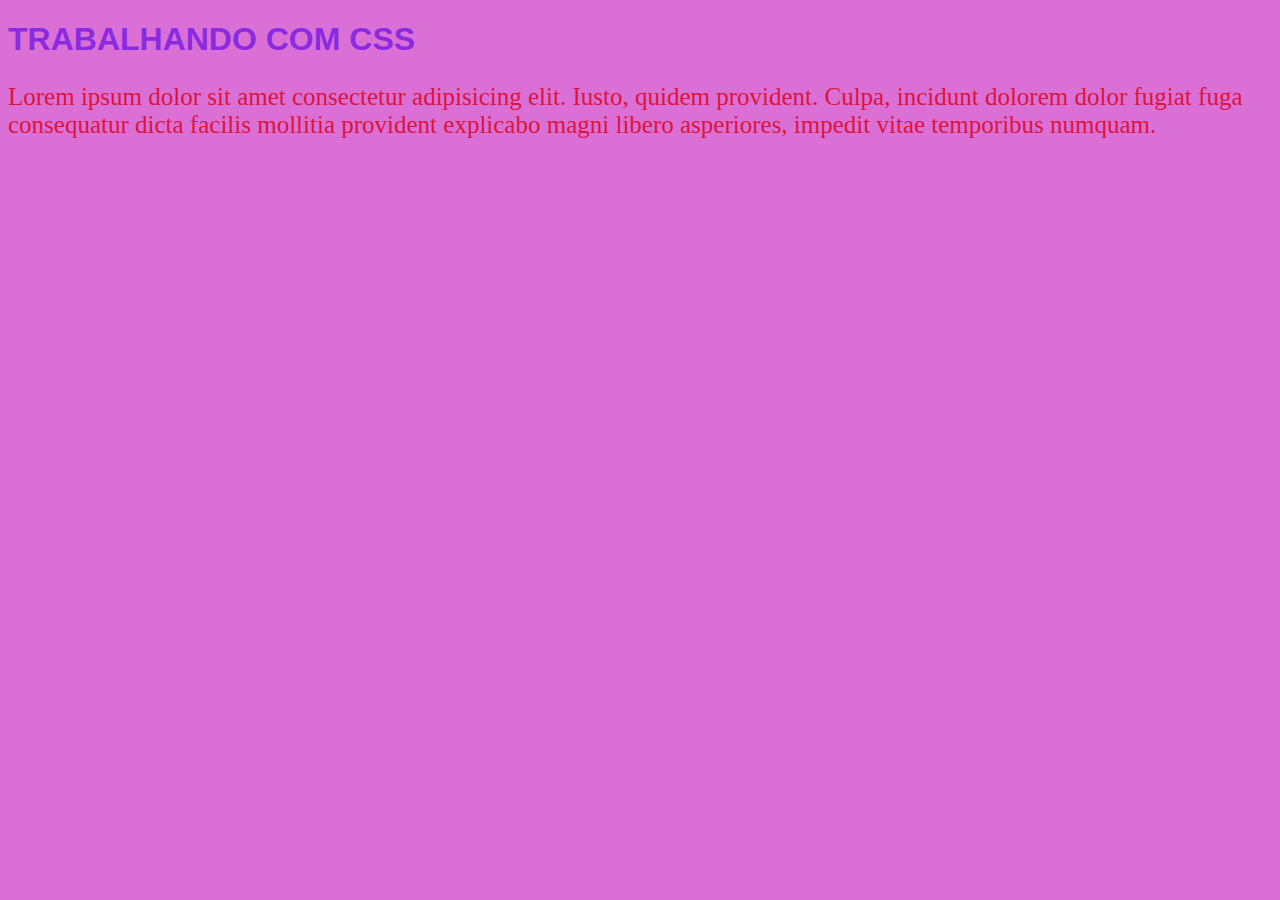
<file: Aula3/aula3.1/index.html>
<!DOCTYPE html>
<html lang="en">
<head>
    <meta charset="UTF-8">
    <meta name="viewport" content="width=device-width, initial-scale=1.0">
    <title>deixar bonito</title>
    <link rel="stylesheet" href="style.css">
</head>
<body>
    <h1>TRABALHANDO COM CSS</h1>
    <p>Lorem ipsum dolor sit amet consectetur adipisicing elit. Iusto, quidem provident. Culpa, incidunt dolorem dolor fugiat fuga consequatur dicta facilis mollitia provident
     explicabo magni libero asperiores, impedit vitae temporibus numquam.</p>
</body>
</html>
</file>
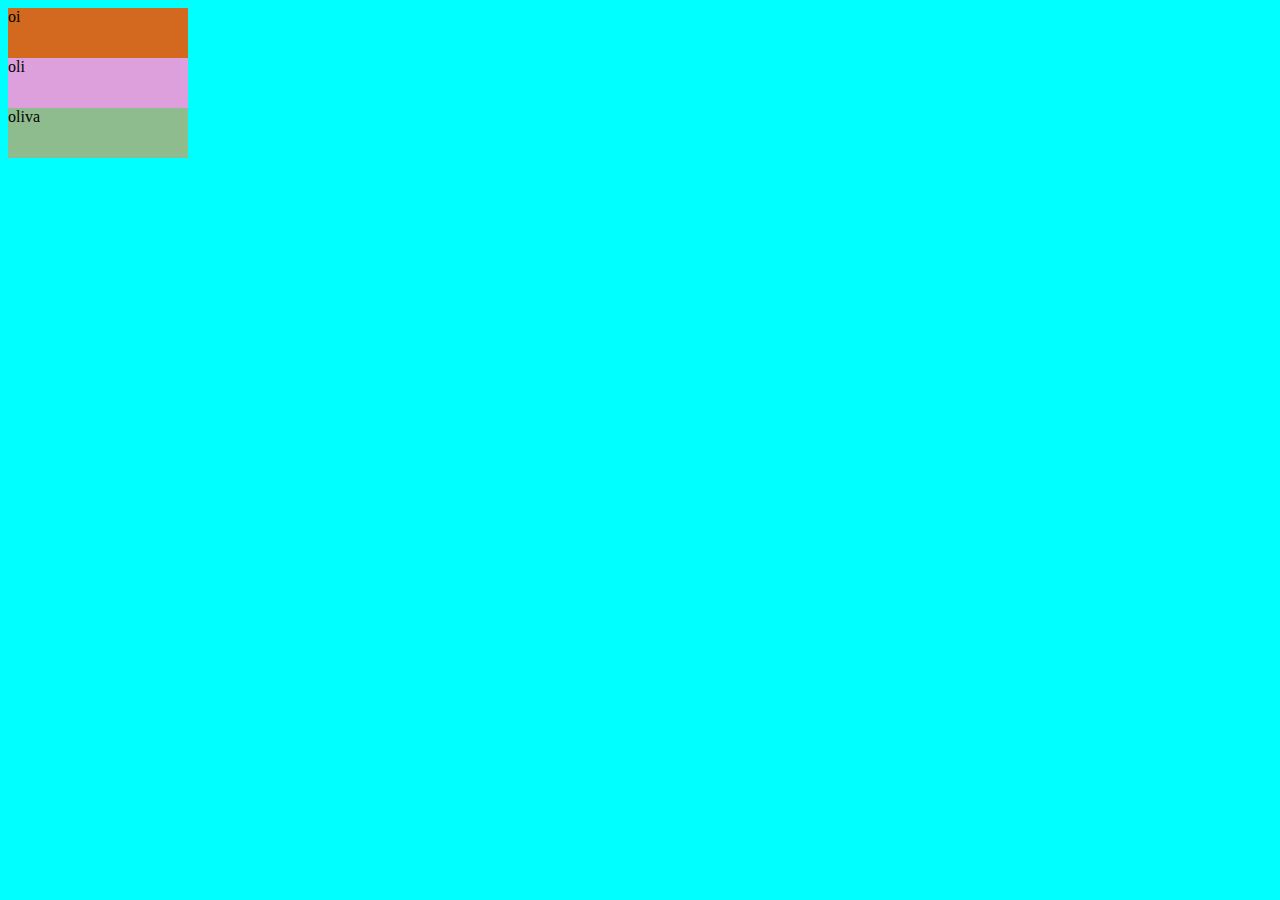
<file: Aula3/aula3.2/index.html>
<!DOCTYPE html>
<html lang="en">
<head>
    <meta charset="UTF-8">
    <meta name="viewport" content="width=device-width, initial-scale=1.0">
    <title>Document</title>
    <link rel="stylesheet" href="style.css">
</head>
<body>
    <div class="primeira">oi</div>
    <div class="segunda">oli</div>
    <div class="terceira">oliva</div>
    

</body>
</html>
</file>
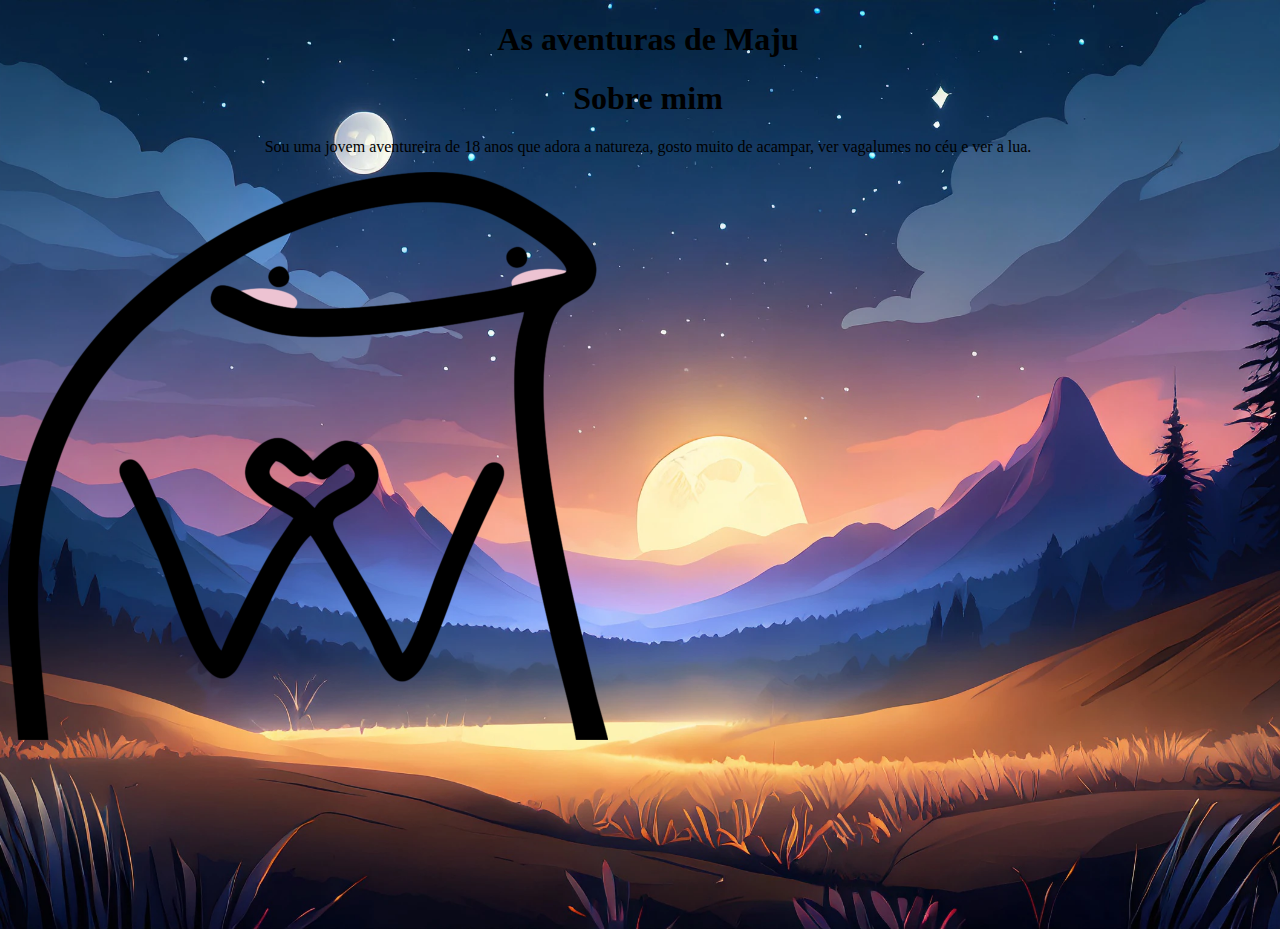
<file: Aula3/páginas/aventuras.html>
<!DOCTYPE html>
<html lang="en">
<head>
    <meta charset="UTF-8">
    <meta name="viewport" content="width=device-width, initial-scale=1.0">
    <title>Aventuras</title>
    <link rel="stylesheet" href="style.css">
</head>
<body>
   <h1>As aventuras de Maju</h1> 
   
   <div class="Avetura">
    <h1>Sobre mim</h1>
    <p>
        Sou uma jovem aventureira de 18 anos que adora a natureza, gosto muito de acampar, ver vagalumes no céu e ver a lua.
    </p>
    <img src="./coracao.png"></img>
</div>
</body>
</html>
</file>
<file: Aula3/aula3.1/style.css>
body {
    background-color: #DA70D6;
}

h1 {
    font-family: 'Franklin Gothic Medium', 'Arial Narrow', Arial, sans-serif;
    color: blueviolet;
}

p {
    font-size: 25px;
    color: crimson;

}
</file>
<file: Aula3/aula3.2/style.css>
body {
    background-color: aqua ;
}
.primeira {
    background-color: chocolate;
    width: 180px;
    height: 50px;
}
.segunda {
    background-color: plum;
    width: 180px;
    height: 50px;
}
.terceira {
    background-color: darkseagreen;
    width: 180px;
    height: 50px;
}
</file>
<file: Aula3/páginas/style.css>
body {
    width: 100%;
    height: 100vh;
    background-image:url(lua.webp);
    background-repeat: no-repeat;
    background-position: center;
    background-size: cover;
}
h1 {
    text-align: center;
}

.home-content {
    padding: 2rem 5rem 2rem 5rem;
    display: flex;
    align-items: center;
    height: 70vh;

}

p {
    text-align: center;
}
</file>
